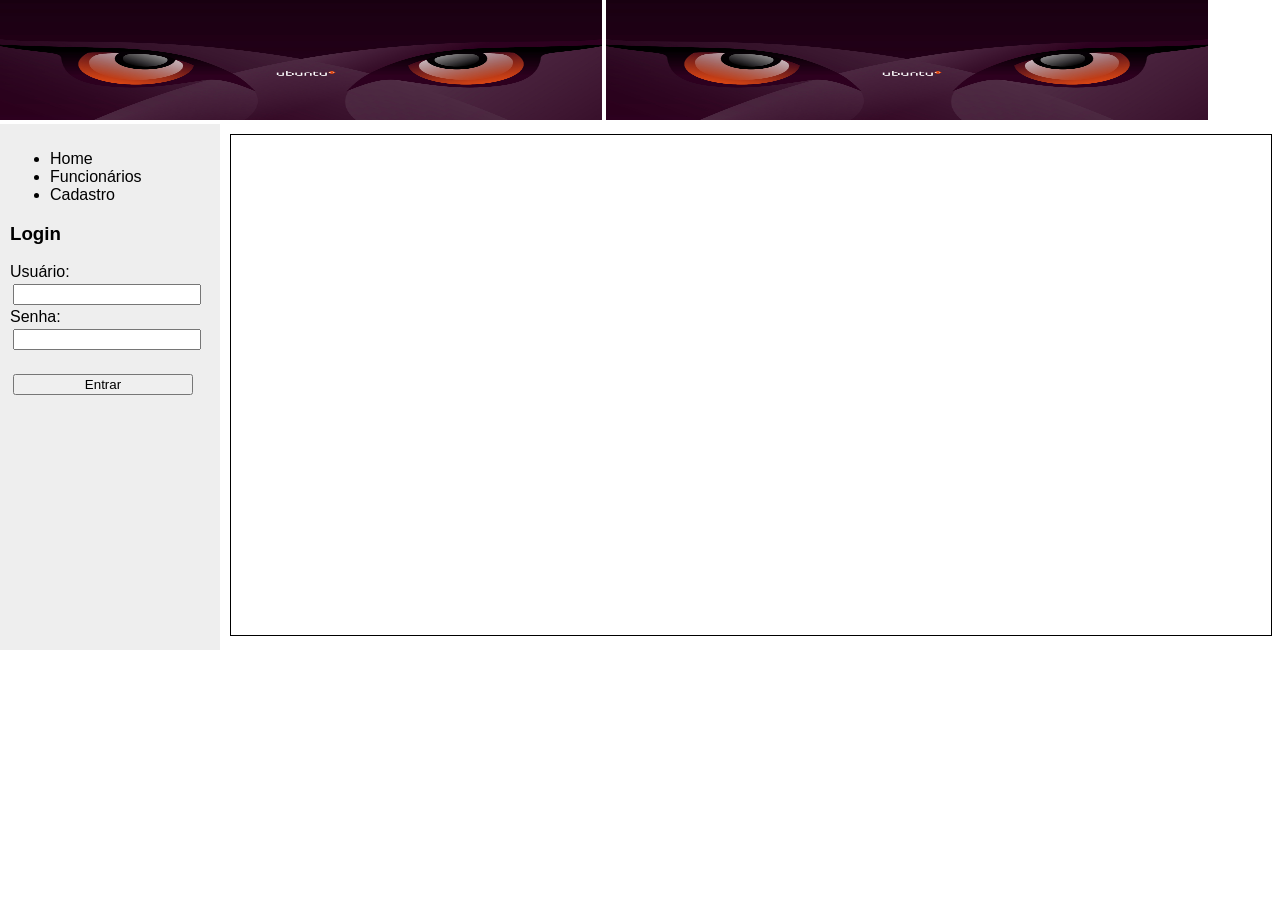
<file: Index.html>
<!DOCTYPE html>
<html lang="pt-BR">
<head>
    <meta charset="UTF-8">
    <title>Projeto XAMPP</title>

    <!-- CSS EXTERNO -->
    <link rel="stylesheet" href="style.css">

    <!-- CSS INTERNO -->
    <style>
        iframe {
            width: 100%;
            height: 500px;
            border: 1px solid black;
        }
    </style>
</head>

<body>
	<script>
		function verifica_login() {
			if (login.usuario.value=="") {
				alert("Preencher o Usuario");
				login.usuario.focus();
				return false;
				}
			if (login.senha.value=="") {
				alert("Preencher o Senha");
				login.senha.focus();
				return false;
			}
			
			return true;
		}
	</script>
<!-- TOPO COM IMAGEM -->
	<header>
		<img src="ubuntu.jpg" width="47%" height="120">
		<img src="ubuntu.jpg" width="47%" height="120">
	</header>

	<div class="container">

		<!-- MENU LATERAL -->
			<aside>

				<ul>
					<li><a href="home.html" target="frame">Home</a></li>
					<li><a href="funcionario.html" target="frame">Funcionários</a></li>
					<li><a href="cadastro.html" target="frame">Cadastro</a></li>
				</ul>

				<!-- LOGIN (lado esquerdo, não no meio) -->
				<h3>Login</h3>
				<form name="login" method="GET" action="funcionario.html" onsubmit="return verifica_login();">

					<label>Usuário:</label><br>
					<input type="text" name="usuario"><br>

					<label>Senha:</label><br>
					<input type="password" name="senha"><br><br>

					<input type="submit" value="Entrar">

				</form>

			</aside>

		<!-- IFRAME -->
			<main>
				<iframe name="frame"></iframe>
			</main>

	</div>

</body>
</html>
</file>
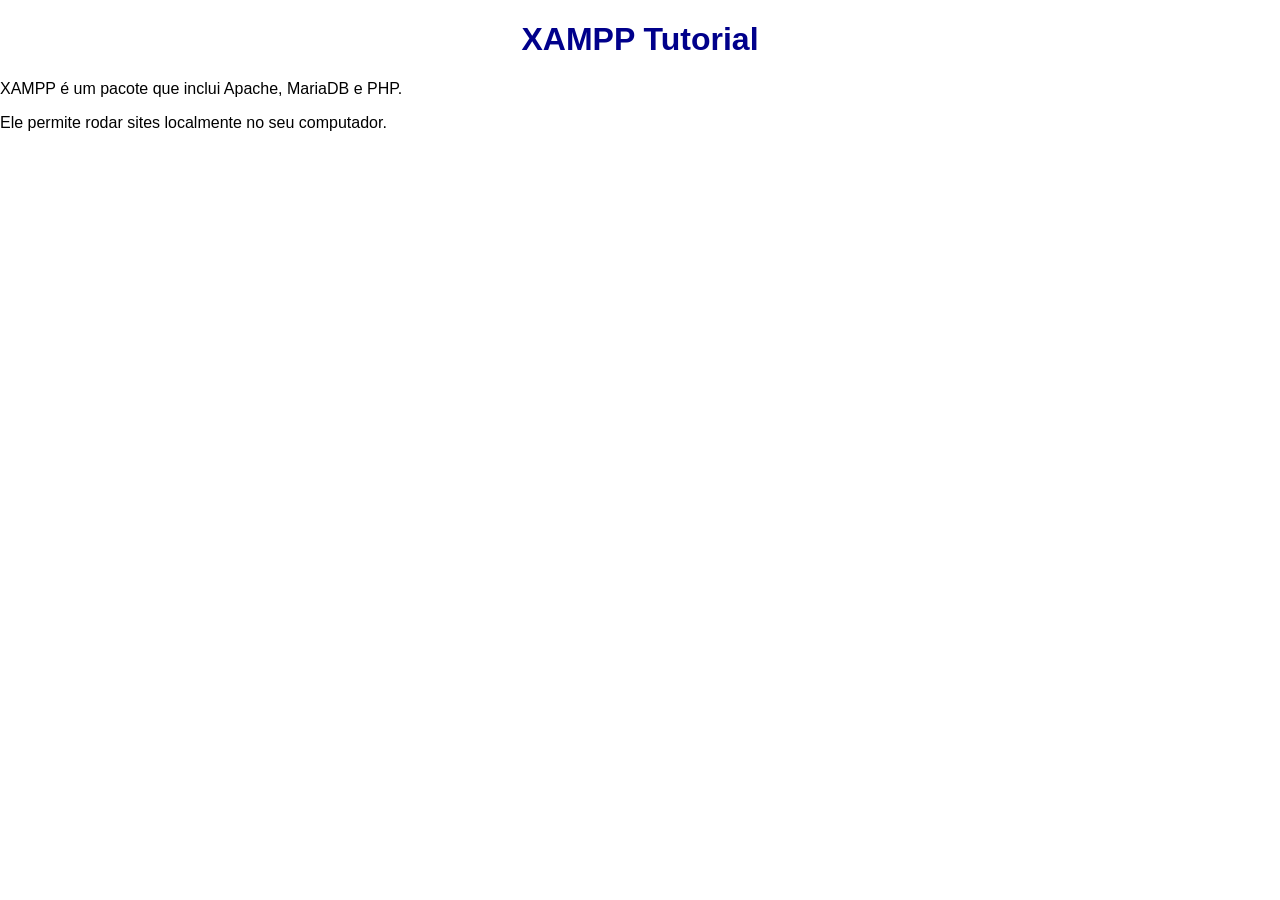
<file: Aula12-3.html>
<!DOCTYPE html>
<html>
<head>
    <meta charset="UTF-8">
    <title>Home</title>

    <link rel="stylesheet" href="style.css">

    <style>
        h1 {
            color: darkblue;
        }
    </style>
</head>

<body>

<h1 style="text-align:center;">XAMPP Tutorial</h1>

<p>XAMPP é um pacote que inclui Apache, MariaDB e PHP.</p>

<p>Ele permite rodar sites localmente no seu computador.</p>

</body>
</html>
</file>
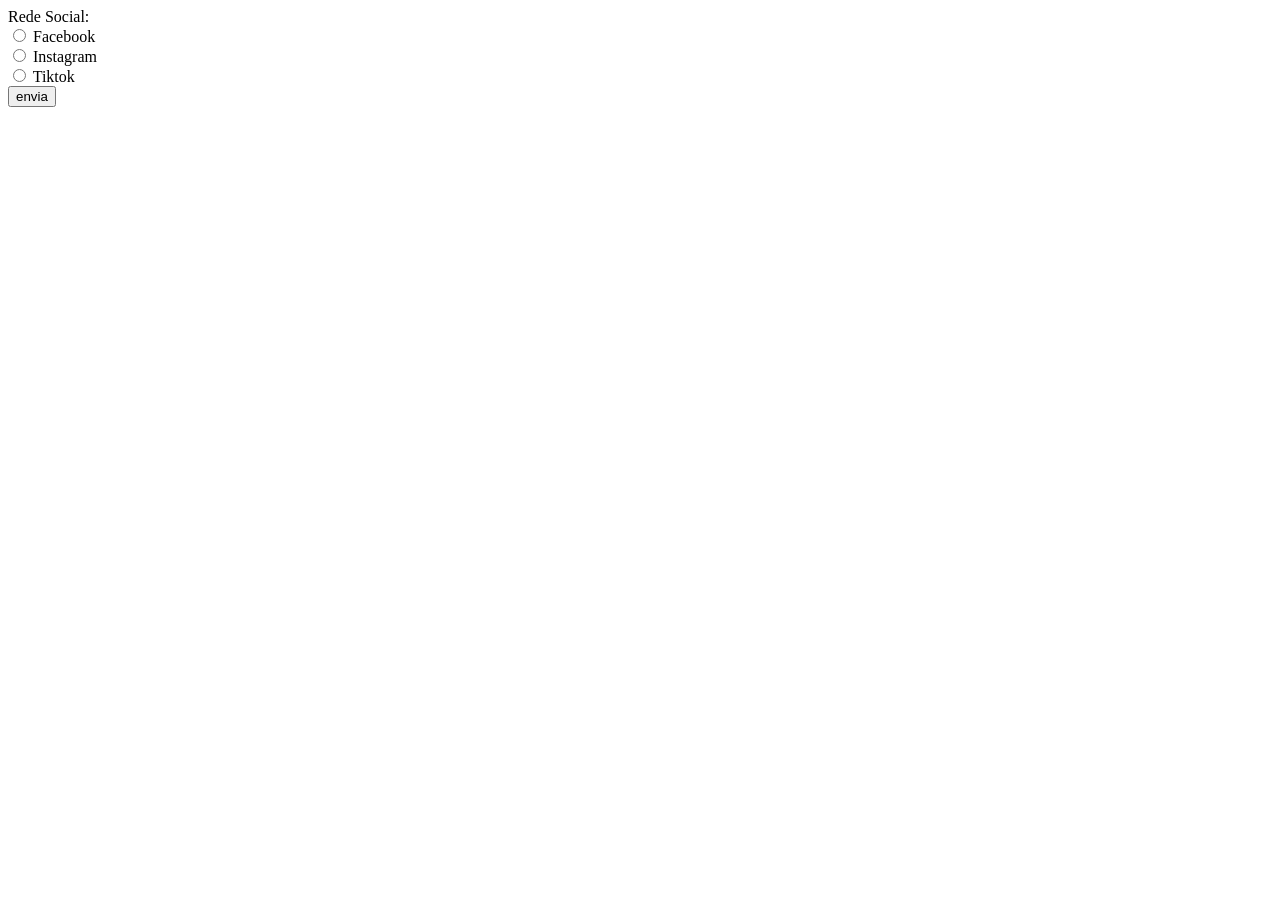
<file: Aula12-31.html>
<html>
<head>
<title>Meu Site</title>
</head>
<body>
	<script type ="text/javascript">
		function verifica_formulario() {
			for(i = 0; i< cadastro.rede.length; i++) { 
							
				if (cadastro.rede[i].checked == true) {
				alert("rede selecionada: "+cadastro.rede.value);
				return true;
				}
			}
			alert("Selecione a rede");
			return false;
			
			}
		</script>
		
		<form name = "cadastro" method = ="GET" action= "aula12-31.html" onsubmit = "return verifica_formulario()">
			Rede Social:<br>
			<input type ="radio" name = "rede" value = "facebook" > Facebook<br>
			<input type ="radio" name = "rede" value = "instagram" > Instagram<br>
			<input type ="radio" name = "rede" value = "tiktok" > Tiktok<br>
			<input type = "submit" value = "envia" >
		</form>
	</body>
	</html>
</file>
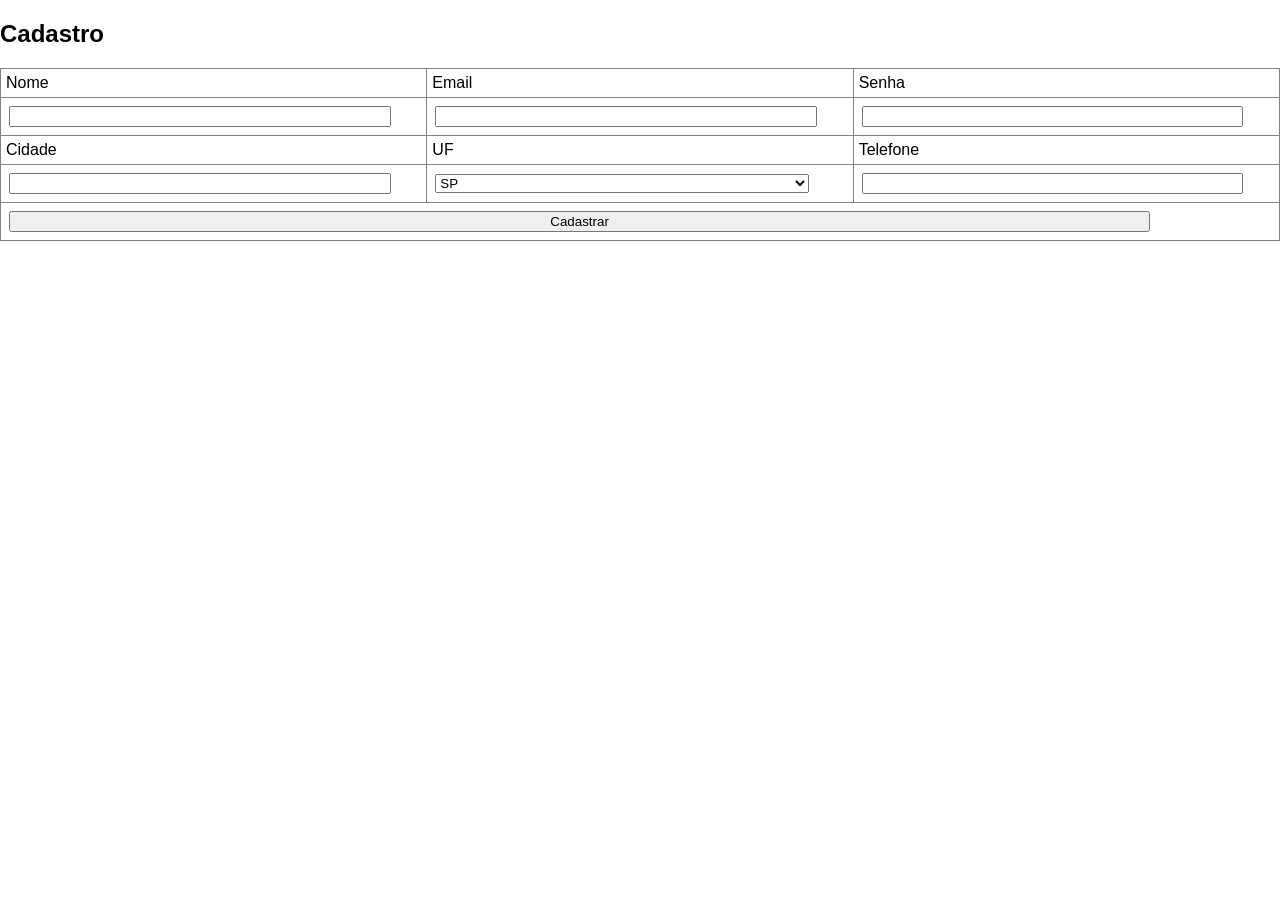
<file: cadastro.html>
<!DOCTYPE html>
<html>
<head>
    <meta charset="UTF-8">
    <title>Cadastro</title>

    <link rel="stylesheet" href="style.css">

    <style>
        table {
            width: 100%;
        }
    </style>
</head>

<body>

<h2>Cadastro</h2>

<form>

<table border="1">

<tr>
    <td>Nome</td>
    <td>Email</td>
    <td>Senha</td>
</tr>

<tr>
    <td><input type="text"></td>
    <td><input type="email"></td>
    <td><input type="password"></td>
</tr>

<tr>
    <td>Cidade</td>
    <td>UF</td>
    <td>Telefone</td>
</tr>

<tr>
    <td><input type="text"></td>

    <td>
        <select>
            <option>SP</option>
            <option>RJ</option>
            <option>MG</option>
            <option>ES</option>
            <option>RS</option>
            <option>SC</option>
            <option>PR</option>
            <option>BA</option>
            <option>PE</option>
            <option>CE</option>
            <option>GO</option>
            <option>DF</option>
            <option>MT</option>
            <option>MS</option>
            <option>AM</option>
            <option>PA</option>
            <option>AC</option>
            <option>RO</option>
            <option>RR</option>
            <option>AP</option>
            <option>TO</option>
            <option>MA</option>
            <option>PI</option>
            <option>RN</option>
            <option>PB</option>
            <option>AL</option>
            <option>SE</option>
        </select>
    </td>

    <td><input type="text"></td>
</tr>

<tr>
    <td colspan="3">
        <input type="submit" value="Cadastrar">
    </td>
</tr>

</table>

</form>

</body>
</html>
</file>
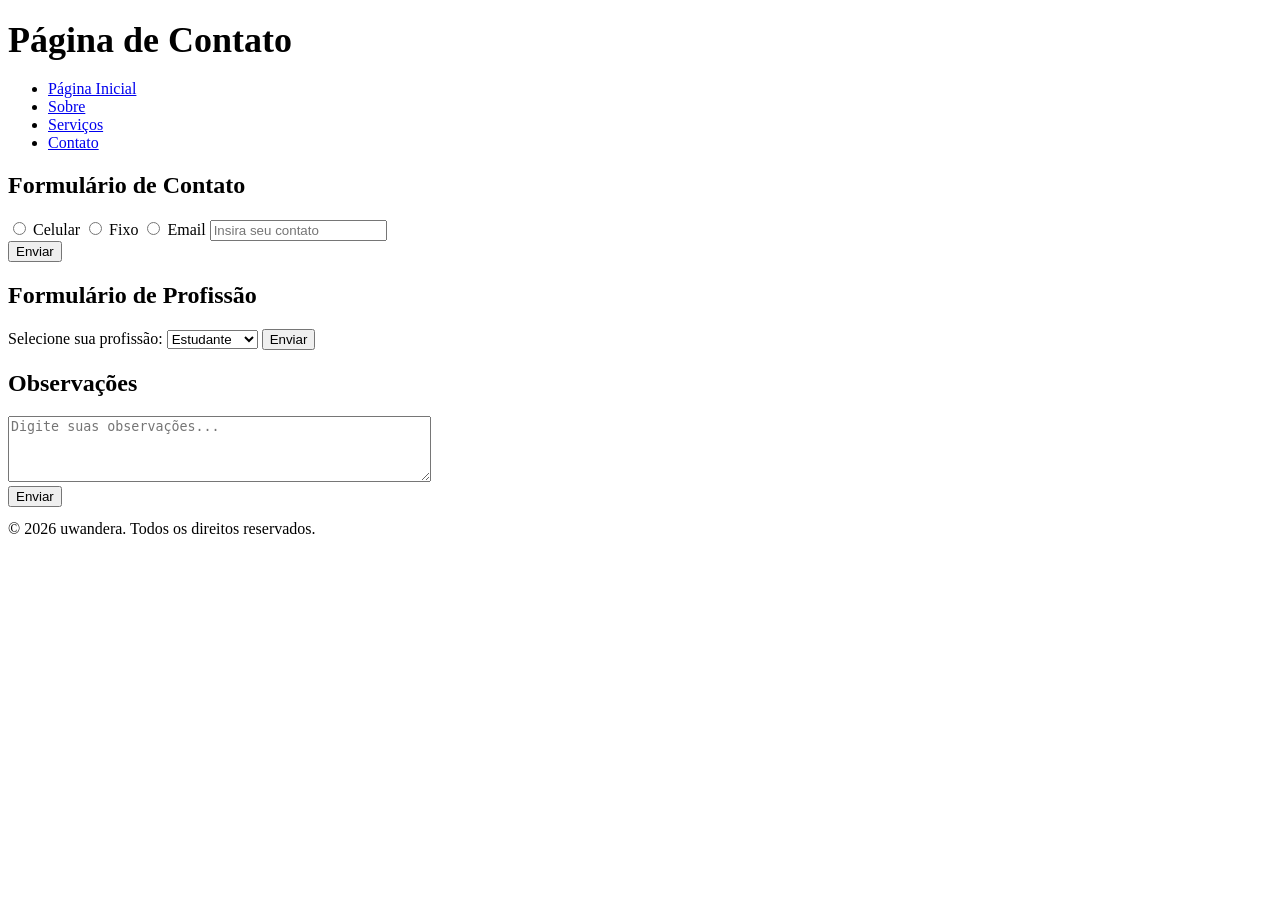
<file: contact.html>
<!DOCTYPE html>
<html lang="pt-BR">
<head>
    <meta charset="UTF-8">
    <meta name="viewport" content="width=device-width, initial-scale=1.0">
    <link rel="stylesheet" href="kerokoko-refactored.css">
    <title>Contato</title>
</head>
<body>
    <header>
        <h1>Página de Contato</h1>
        <nav>
            <ul>
                <li><a href="index.html">Página Inicial</a></li>
                <li><a href="sobre.html">Sobre</a></li>
                <li><a href="servicos.html">Serviços</a></li>
                <li><a href="contato.html">Contato</a></li>
            </ul>
        </nav>
    </header>
    <main>
        <h2>Formulário de Contato</h2>
        <form action="/submit-contact" method="GET">
            <label>
                <input type="radio" name="contact-method" value="celular"> Celular
            </label>
            <label>
                <input type="radio" name="contact-method" value="fixo"> Fixo
            </label>
            <label>
                <input type="radio" name="contact-method" value="email"> Email
            </label>
            <input type="text" name="contact-info" placeholder="Insira seu contato"><br>
            <input type="submit" value="Enviar">
        </form>
        <h2>Formulário de Profissão</h2>
        <form action="/submit-profession" method="GET">
            <label for="profession">Selecione sua profissão:</label>
            <select name="profession" id="profession">
                <option value="estudante">Estudante</option>
                <option value="analista">Analista</option>
                <option value="empresario">Empresário</option>
            </select>
            <input type="submit" value="Enviar">
        </form>
        <h2>Observações</h2>
        <form action="/submit-observations" method="GET">
            <textarea name="observations" rows="4" cols="50" placeholder="Digite suas observações..."></textarea><br>
            <input type="submit" value="Enviar">
        </form>
    </main>
    <footer>
        <p>&copy; 2026 uwandera. Todos os direitos reservados.</p>
    </footer>
</body>
</html>
</file>
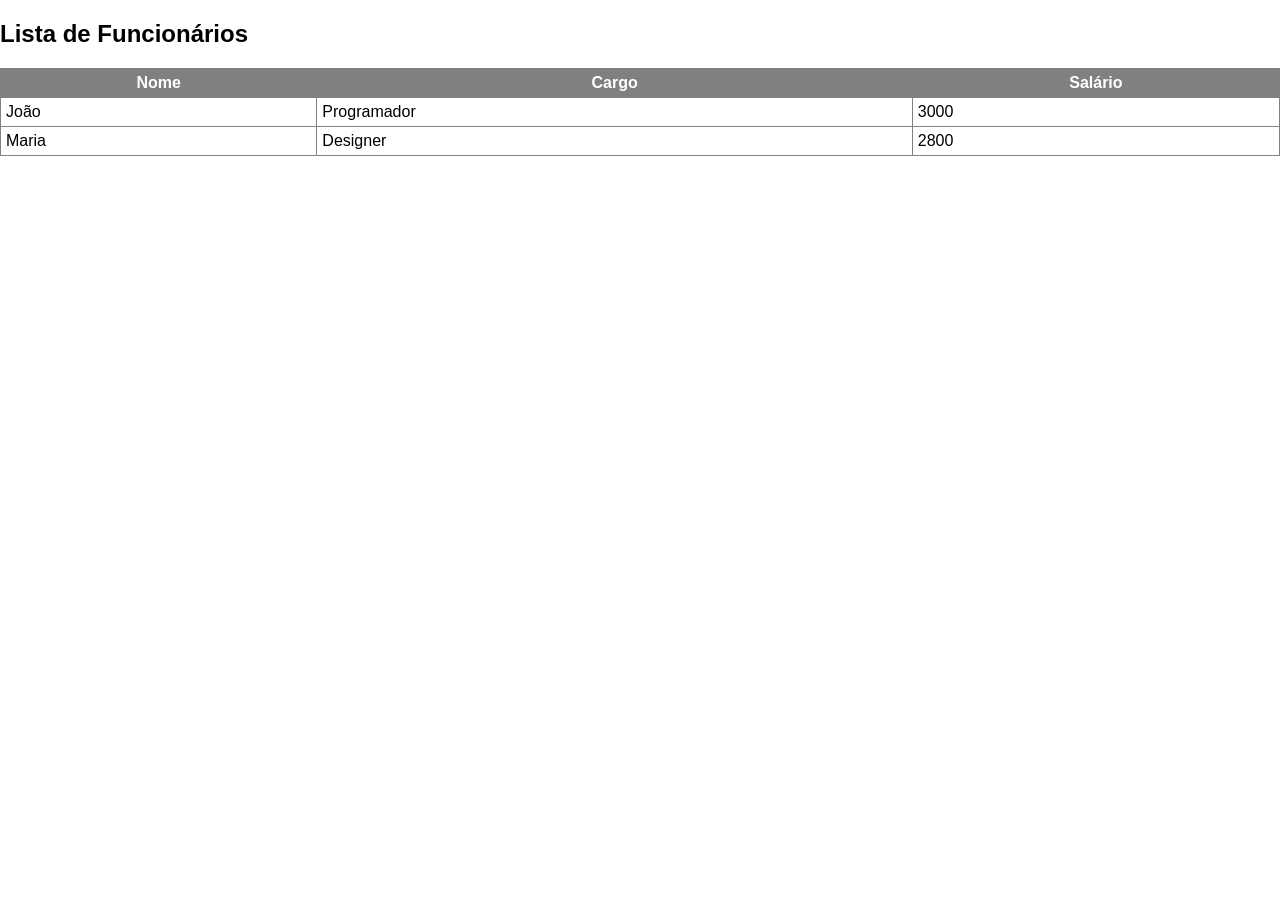
<file: funcionario.html>
<!DOCTYPE html>
<html>
<head>
    <meta charset="UTF-8">
    <title>Funcionários</title>

    <link rel="stylesheet" href="style.css">

    <style>
        table {
            width: 100%;
        }
    </style>
</head>

<body>

<h2>Lista de Funcionários</h2>

<table border="1">

<tr class="topo">
    <th>Nome</th>
    <th>Cargo</th>
    <th>Salário</th>
</tr>

<tr>
    <td>João</td>
    <td>Programador</td>
    <td>3000</td>
</tr>

<tr>
    <td>Maria</td>
    <td>Designer</td>
    <td>2800</td>
</tr>

</table>

</body>
</html>
</file>
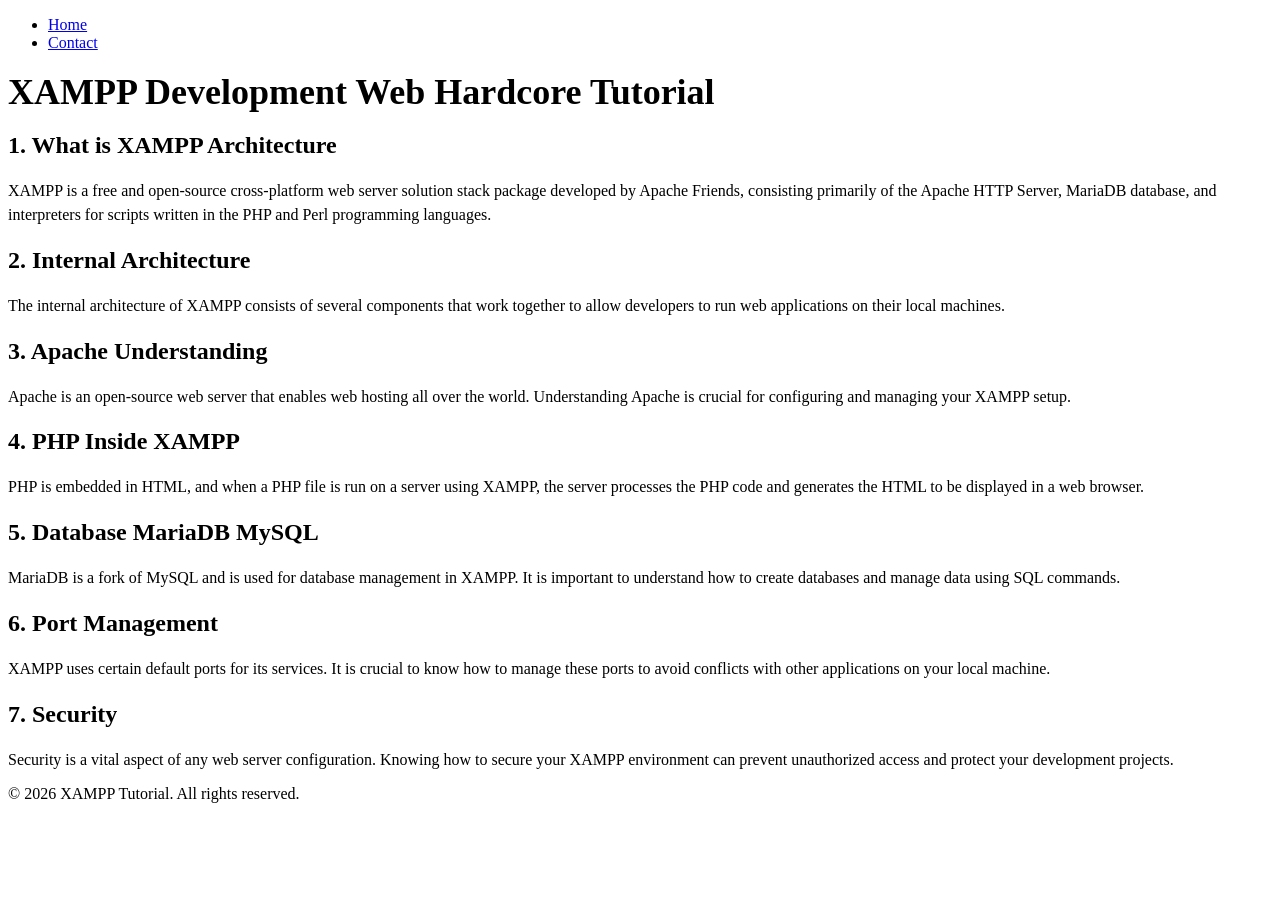
<file: home.html>
<!DOCTYPE html>
<html lang="en">
<head>
    <meta charset="UTF-8">
    <meta name="viewport" content="width=device-width, initial-scale=1.0">
    <link rel="stylesheet" href="kerokoko-refactored.css">
    <title>XAMPP Development Tutorial</title>
</head>
<body>
    <header>
        <nav>
            <ul>
                <li><a href="index.html">Home</a></li>
                <li><a href="contact.html">Contact</a></li>
            </ul>
        </nav>
    </header>

    <main>
        <h1>XAMPP Development Web Hardcore Tutorial</h1>

        <section id="what-is-xampp">
            <h2>1. What is XAMPP Architecture</h2>
            <p>XAMPP is a free and open-source cross-platform web server solution stack package developed by Apache Friends, consisting primarily of the Apache HTTP Server, MariaDB database, and interpreters for scripts written in the PHP and Perl programming languages.</p>
        </section>

        <section id="internal-architecture">
            <h2>2. Internal Architecture</h2>
            <p>The internal architecture of XAMPP consists of several components that work together to allow developers to run web applications on their local machines.</p>
        </section>

        <section id="apache-understanding">
            <h2>3. Apache Understanding</h2>
            <p>Apache is an open-source web server that enables web hosting all over the world. Understanding Apache is crucial for configuring and managing your XAMPP setup.</p>
        </section>

        <section id="php-inside-xampp">
            <h2>4. PHP Inside XAMPP</h2>
            <p>PHP is embedded in HTML, and when a PHP file is run on a server using XAMPP, the server processes the PHP code and generates the HTML to be displayed in a web browser.</p>
        </section>

        <section id="database-mariadb-mysql">
            <h2>5. Database MariaDB MySQL</h2>
            <p>MariaDB is a fork of MySQL and is used for database management in XAMPP. It is important to understand how to create databases and manage data using SQL commands.</p>
        </section>

        <section id="port-management">
            <h2>6. Port Management</h2>
            <p>XAMPP uses certain default ports for its services. It is crucial to know how to manage these ports to avoid conflicts with other applications on your local machine.</p>
        </section>

        <section id="security">
            <h2>7. Security</h2>
            <p>Security is a vital aspect of any web server configuration. Knowing how to secure your XAMPP environment can prevent unauthorized access and protect your development projects.</p>
        </section>
    </main>

    <footer>
        <p>&copy; 2026 XAMPP Tutorial. All rights reserved.</p>
    </footer>
</body>
</html>
</file>
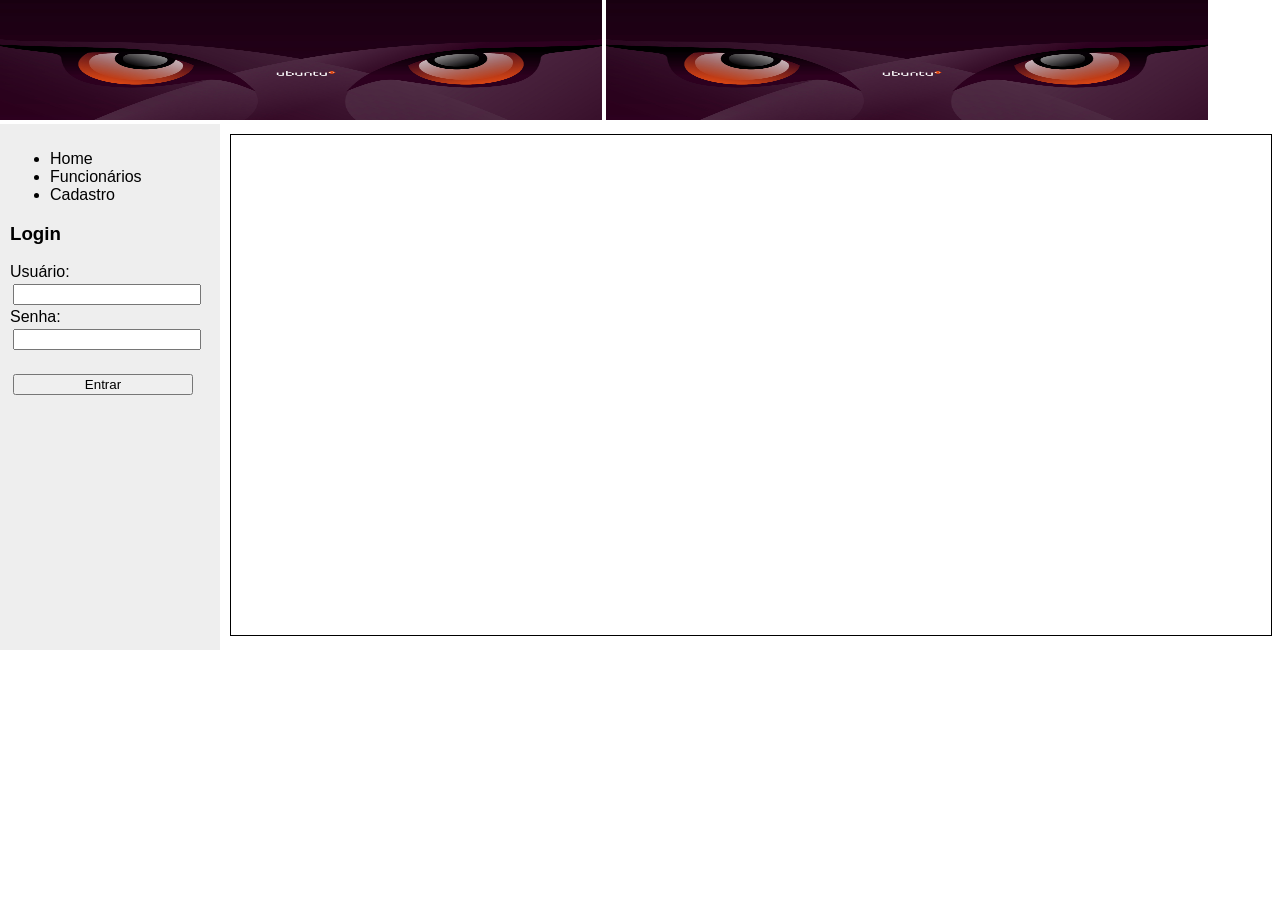
<file: Indexphp.html>
<!DOCTYPE html>
<html lang="pt-BR">
<head>
    <meta charset="UTF-8">
    <title>Projeto XAMPP</title>

    <!-- CSS EXTERNO -->
    <link rel="stylesheet" href="style.css">

    <!-- CSS INTERNO -->
    <style>
        iframe {
            width: 100%;
            height: 500px;
            border: 1px solid black;
        }
    </style>
</head>

<body>
	<script>
		function verifica_login() {
			if (login.usuario.value=="") {
				alert("Preencher o Usuario");
				login.usuario.focus();
				return false;
				}
			if (login.senha.value=="") {
				alert("Preencher o Senha");
				login.senha.focus();
				return false;
			}
			
			return true;
		}
	</script>
<!-- TOPO COM IMAGEM -->
	<header>
		<img src="ubuntu.jpg" width="47%" height="120">
		<img src="ubuntu.jpg" width="47%" height="120">
	</header>

	<div class="container">

		<!-- MENU LATERAL -->
			<aside>

				<ul>
					<li><a href="home.html" target="frame">Home</a></li>
					<li><a href="funcionariosphp.html" target="frame">Funcionários</a></li>
					<li><a href="cadastrophp.html" target="frame">Cadastro</a></li>
				</ul>

				<!-- LOGIN (lado esquerdo, não no meio) -->
				<h3>Login</h3>
				<form name="login" method="GET" action="funcionarios.php" onsubmit="return verifica_login();">

					<label>Usuário:</label><br>
					<input type="text" name="usuario"><br>

					<label>Senha:</label><br>
					<input type="password" name="senha"><br><br>

					<input type="submit" value="Entrar">

				</form>

			</aside>

		<!-- IFRAME -->
			<main>
				<iframe name="frame"></iframe>
			</main>

	</div>

</body>
</html>
</file>
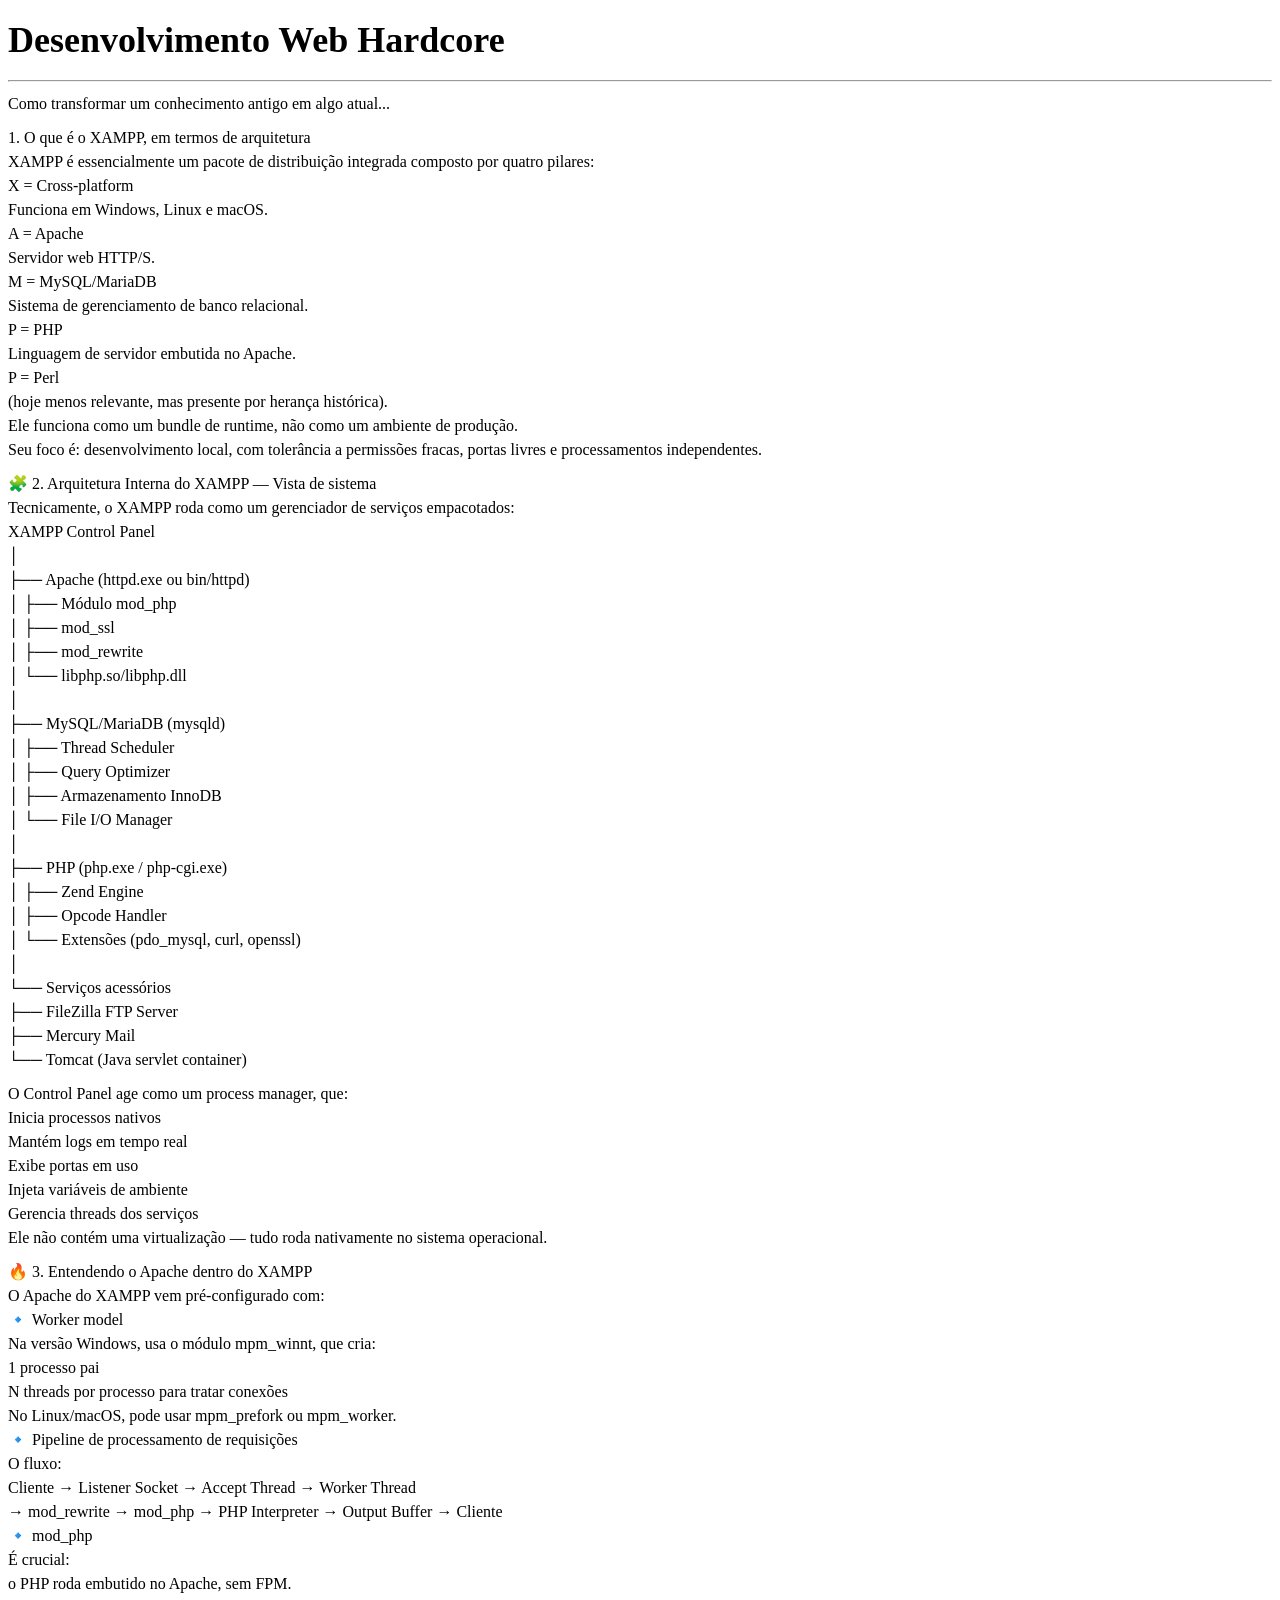
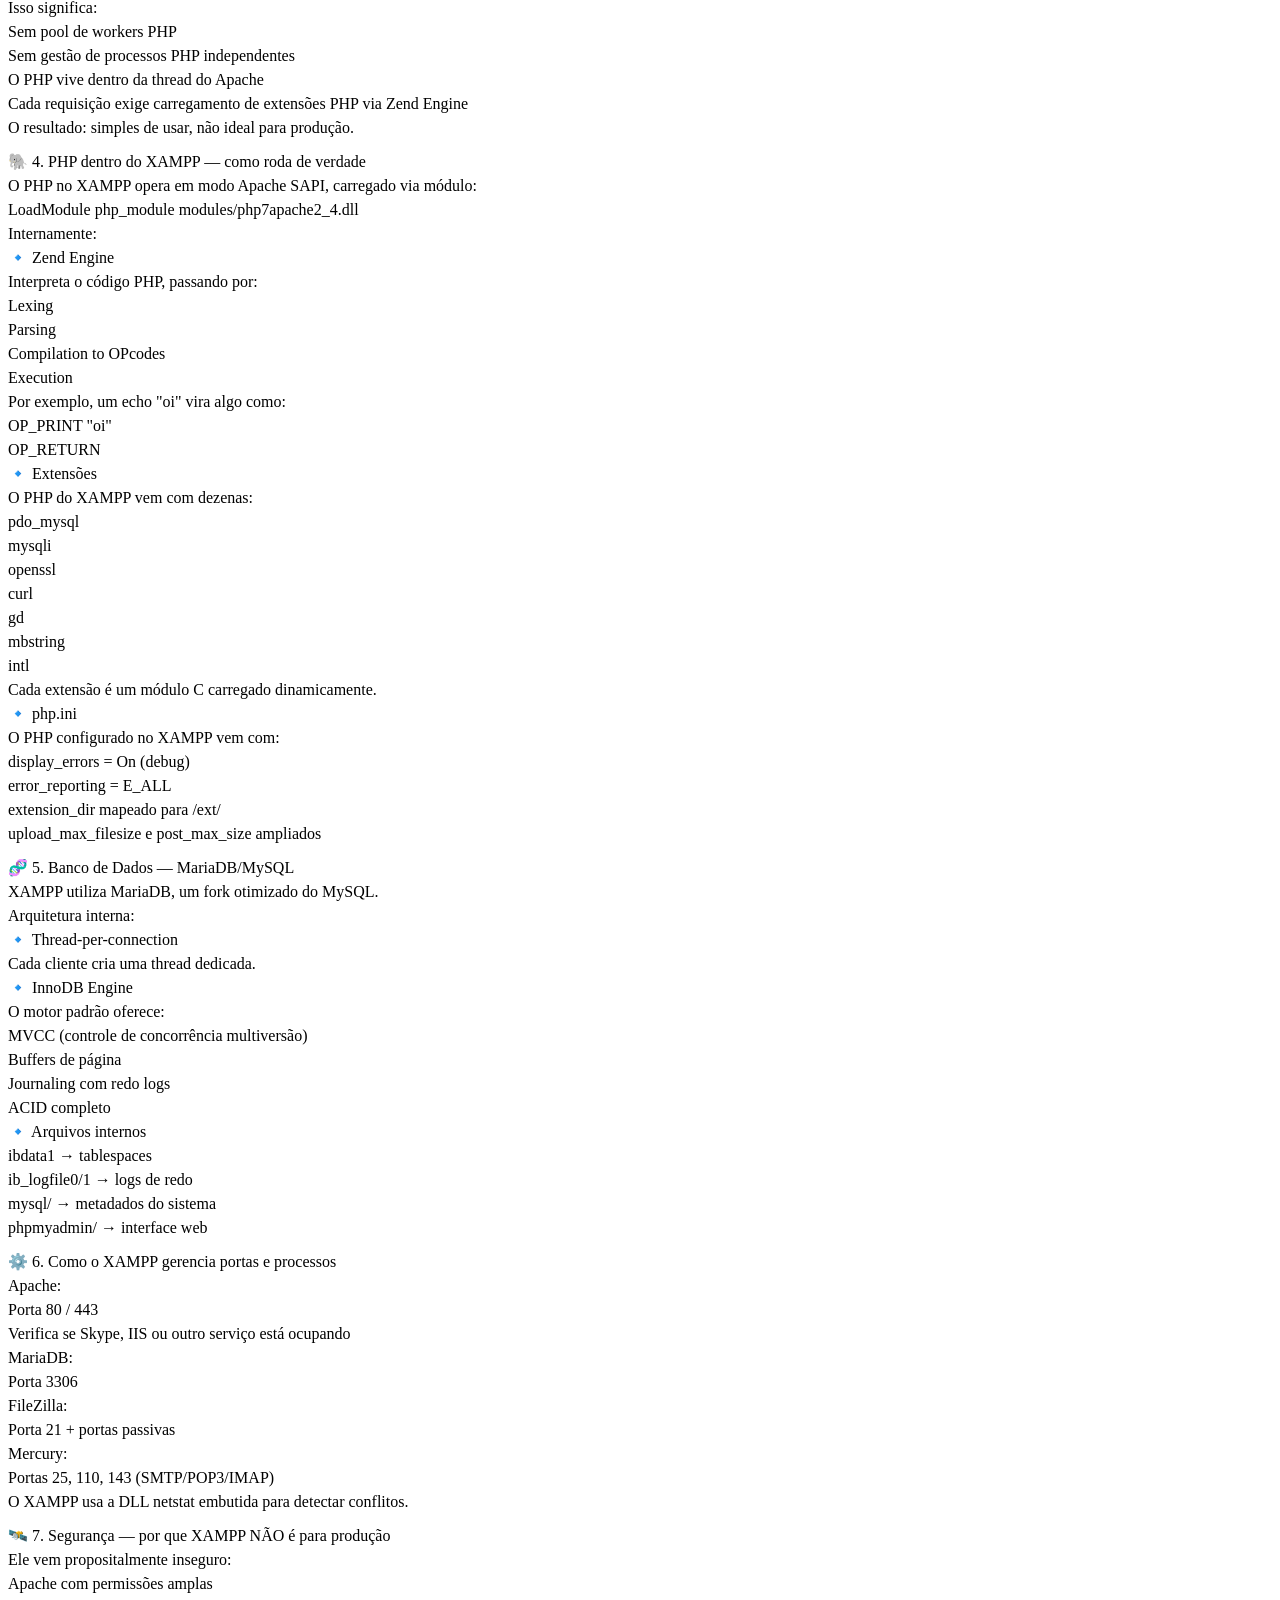
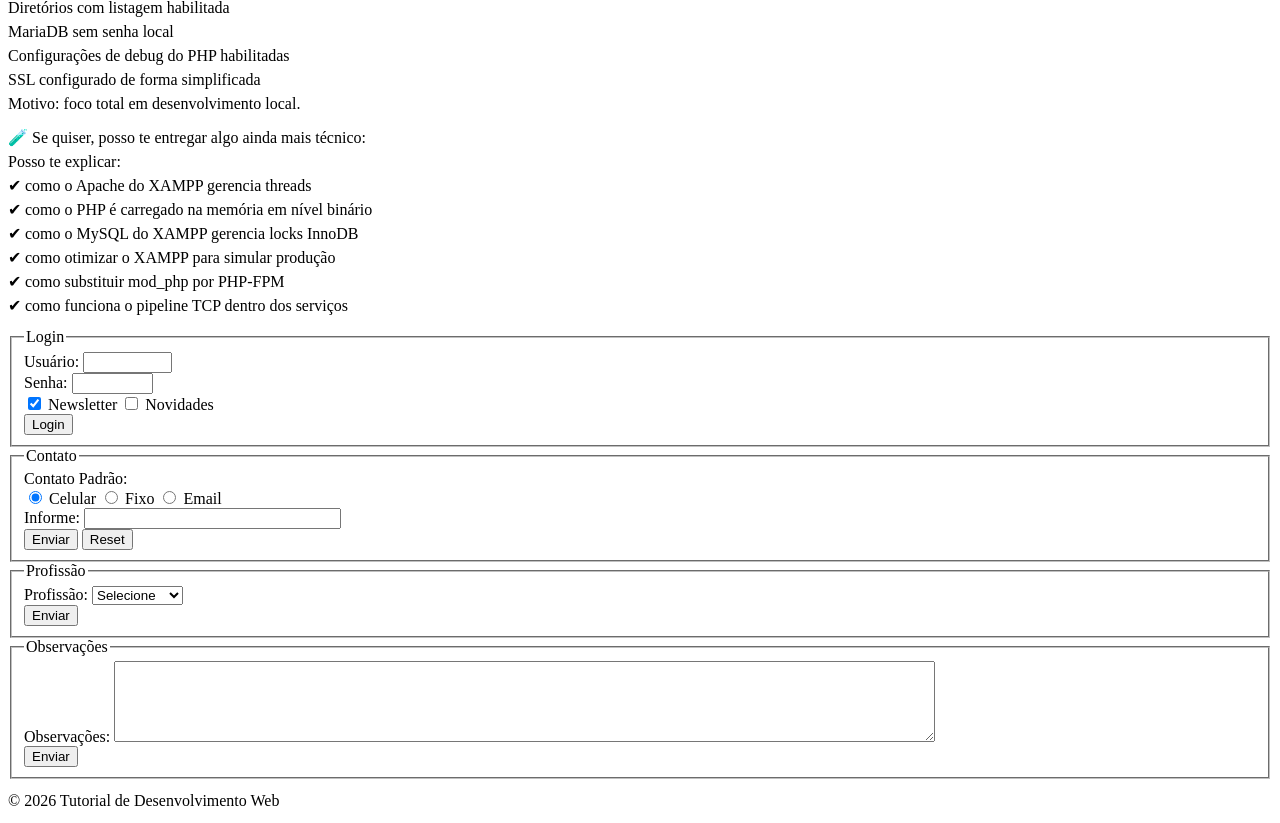
<file: kerokoko-refactored.html>
<!DOCTYPE html>
<html lang="pt-BR">
<head>
    <meta charset="UTF-8">
    <meta name="viewport" content="width=device-width, initial-scale=1.0">
    <meta name="description" content="Tutorial sobre desenvolvimento web e XAMPP">
    <meta name="keywords" content="tutorial,development,webdevelopment,XAMPP,Apache,PHP">
    <meta name="author" content="BLKKVNT">
    <meta name="robots" content="noindex,nofollow">
    <title>Tutorial de Desenvolvimento Web</title>
    <link rel="stylesheet" href="kerokoko-refactored.css">
</head>
<body>
    <header>
        <h1>Desenvolvimento Web Hardcore</h1>
        <hr>
    </header>

    <main>
        <section id="xampp-content" class="content-section">
            <article>
                <p>Como transformar um conhecimento antigo em algo atual...</p>
                <p>1. O que é o XAMPP, em termos de arquitetura<br>
                XAMPP é essencialmente um pacote de distribuição integrada composto por quatro pilares:<br>
                X = Cross‑platform<br>
                Funciona em Windows, Linux e macOS.<br>
                A = Apache<br>
                Servidor web HTTP/S.<br>
                M = MySQL/MariaDB<br>
                Sistema de gerenciamento de banco relacional.<br>
                P = PHP<br>
                Linguagem de servidor embutida no Apache.<br>
                P = Perl<br>
                (hoje menos relevante, mas presente por herança histórica).<br>
                Ele funciona como um bundle de runtime, não como um ambiente de produção.<br>
                Seu foco é: desenvolvimento local, com tolerância a permissões fracas, portas livres e processamentos independentes.<br></p>

                <p>🧩 2. Arquitetura Interna do XAMPP — Vista de sistema<br>
                Tecnicamente, o XAMPP roda como um gerenciador de serviços empacotados:<br>
                XAMPP Control Panel<br>
                │<br>
                ├── Apache (httpd.exe ou bin/httpd)<br>
                │   ├── Módulo mod_php<br>
                │   ├── mod_ssl<br>
                │   ├── mod_rewrite<br>
                │   └── libphp.so/libphp.dll<br>
                │<br>
                ├── MySQL/MariaDB (mysqld)<br>
                │   ├── Thread Scheduler<br>
                │   ├── Query Optimizer<br>
                │   ├── Armazenamento InnoDB<br>
                │   └── File I/O Manager<br>
                │<br>
                ├── PHP (php.exe / php-cgi.exe)<br>
                │   ├── Zend Engine<br>
                │   ├── Opcode Handler<br>
                │   └── Extensões (pdo_mysql, curl, openssl)<br>
                │<br>
                └── Serviços acessórios<br>
                    ├── FileZilla FTP Server<br>
                    ├── Mercury Mail<br>
                    └── Tomcat (Java servlet container)<br></p>

                <p>O Control Panel age como um process manager, que:<br>
                Inicia processos nativos<br>
                Mantém logs em tempo real<br>
                Exibe portas em uso<br>
                Injeta variáveis de ambiente<br>
                Gerencia threads dos serviços<br>
                Ele não contém uma virtualização — tudo roda nativamente no sistema operacional.<br></p>

                <p>🔥 3. Entendendo o Apache dentro do XAMPP<br>
                O Apache do XAMPP vem pré-configurado com:<br>
                🔹 Worker model<br>
                Na versão Windows, usa o módulo mpm_winnt, que cria:<br>
                1 processo pai<br>
                N threads por processo para tratar conexões<br>
                No Linux/macOS, pode usar mpm_prefork ou mpm_worker.<br>
                🔹 Pipeline de processamento de requisições<br>
                O fluxo:<br>
                Cliente → Listener Socket → Accept Thread → Worker Thread<br>
                → mod_rewrite → mod_php → PHP Interpreter → Output Buffer → Cliente<br>
                🔹 mod_php<br>
                É crucial:<br>
                o PHP roda embutido no Apache, sem FPM.<br>
                Isso significa:<br>
                Sem pool de workers PHP<br>
                Sem gestão de processos PHP independentes<br>
                O PHP vive dentro da thread do Apache<br>
                Cada requisição exige carregamento de extensões PHP via Zend Engine<br>
                O resultado: simples de usar, não ideal para produção.<br></p>

                <p>🐘 4. PHP dentro do XAMPP — como roda de verdade<br>
                O PHP no XAMPP opera em modo Apache SAPI, carregado via módulo:<br>
                LoadModule php_module modules/php7apache2_4.dll<br>
                Internamente:<br>
                🔹 Zend Engine<br>
                Interpreta o código PHP, passando por:<br>
                Lexing<br>
                Parsing<br>
                Compilation to OPcodes<br>
                Execution<br>
                Por exemplo, um echo "oi" vira algo como:<br>
                OP_PRINT "oi"<br>
                OP_RETURN<br>
                🔹 Extensões<br>
                O PHP do XAMPP vem com dezenas:<br>
                pdo_mysql<br>
                mysqli<br>
                openssl<br>
                curl<br>
                gd<br>
                mbstring<br>
                intl<br>
                Cada extensão é um módulo C carregado dinamicamente.<br>
                🔹 php.ini<br>
                O PHP configurado no XAMPP vem com:<br>
                display_errors = On (debug)<br>
                error_reporting = E_ALL<br>
                extension_dir mapeado para /ext/<br>
                upload_max_filesize e post_max_size ampliados<br></p>

                <p>🧬 5. Banco de Dados — MariaDB/MySQL<br>
                XAMPP utiliza MariaDB, um fork otimizado do MySQL.<br>
                Arquitetura interna:<br>
                🔹 Thread-per-connection<br>
                Cada cliente cria uma thread dedicada.<br>
                🔹 InnoDB Engine<br>
                O motor padrão oferece:<br>
                MVCC (controle de concorrência multiversão)<br>
                Buffers de página<br>
                Journaling com redo logs<br>
                ACID completo<br>
                🔹 Arquivos internos<br>
                ibdata1 → tablespaces<br>
                ib_logfile0/1 → logs de redo<br>
                mysql/ → metadados do sistema<br>
                phpmyadmin/ → interface web<br></p>

                <p>⚙️ 6. Como o XAMPP gerencia portas e processos<br>
                Apache:<br>
                Porta 80 / 443<br>
                Verifica se Skype, IIS ou outro serviço está ocupando<br>
                MariaDB:<br>
                Porta 3306<br>
                FileZilla:<br>
                Porta 21 + portas passivas<br>
                Mercury:<br>
                Portas 25, 110, 143 (SMTP/POP3/IMAP)<br>
                O XAMPP usa a DLL netstat embutida para detectar conflitos.<br></p>

                <p>🛰️ 7. Segurança — por que XAMPP NÃO é para produção<br>
                Ele vem propositalmente inseguro:<br>
                Apache com permissões amplas<br>
                Diretórios com listagem habilitada<br>
                MariaDB sem senha local<br>
                Configurações de debug do PHP habilitadas<br>
                SSL configurado de forma simplificada<br>
                Motivo: foco total em desenvolvimento local.<br></p>

                <p>🧪 Se quiser, posso te entregar algo ainda mais técnico:<br>
                Posso te explicar:<br>
                ✔ como o Apache do XAMPP gerencia threads<br>
                ✔ como o PHP é carregado na memória em nível binário<br>
                ✔ como o MySQL do XAMPP gerencia locks InnoDB<br>
                ✔ como otimizar o XAMPP para simular produção<br>
                ✔ como substituir mod_php por PHP-FPM<br>
                ✔ como funciona o pipeline TCP dentro dos serviços<br></p>
            </article>
        </section>

        <section id="forms-section" class="forms-container">
            <!-- Login Form -->
            <form id="login-form" name="login" method="GET" class="form-block">
                <fieldset>
                    <legend>Login</legend>
                    <div class="form-group">
                        <label for="usuario">Usuário:</label>
                        <input type="text" id="usuario" name="usuario" size="9" maxlength="10">
                    </div>
                    <div class="form-group">
                        <label for="senha">Senha:</label>
                        <input type="password" id="senha" name="senha" size="8" maxlength="8">
                    </div>
                    <div class="form-group checkbox-group">
                        <label><input type="checkbox" name="newsletter" value="sim" checked> Newsletter</label>
                        <label><input type="checkbox" name="nnovidades" value="sim"> Novidades</label>
                    </div>
                    <button type="submit" class="btn-submit">Login</button>
                </fieldset>
            </form>

            <!-- Contact Form -->
            <form id="contact-form" name="contact" method="GET" class="form-block">
                <fieldset>
                    <legend>Contato</legend>
                    <div class="form-group" id="contatos">
                        <label>Contato Padrão:</label>
                        <div class="radio-group">
                            <label><input type="radio" name="contato" value="celular" checked> Celular</label>
                            <label><input type="radio" name="contato" value="fixo"> Fixo</label>
                            <label><input type="radio" name="contato" value="email"> Email</label>
                        </div>
                    </div>
                    <div class="form-group">
                        <label for="contatopadrão">Informe:</label>
                        <input type="text" id="contatopadrão" name="contatopadrão" size="30" maxlength="30">
                    </div>
                    <div class="form-actions">
                        <button type="submit" class="btn-submit">Enviar</button>
                        <button type="reset" class="btn-reset">Reset</button>
                    </div>
                </fieldset>
            </form>

            <!-- Profession Form -->
            <form id="profession-form" name="profession" method="GET" class="form-block">
                <fieldset>
                    <legend>Profissão</legend>
                    <div class="form-group" id="profissao">
                        <label for="profissao-select">Profissão:</label>
                        <select id="profissao-select" name="profissao">
                            <option value="">Selecione</option>
                            <option value="estudante">Estudante</option>
                            <option value="analista">Analista</option>
                            <option value="empresario">Empresário</option>
                        </select>
                    </div>
                    <button type="submit" class="btn-submit">Enviar</button>
                </fieldset>
            </form>

            <!-- Comments Form -->
            <form id="comments-form" name="comments" method="GET" class="form-block">
                <fieldset>
                    <legend>Observações</legend>
                    <div class="form-group" id="area">
                        <label for="obs">Observações:</label>
                        <textarea id="obs" name="obs" rows="5" cols="100"></textarea>
                    </div>
                    <button type="submit" class="btn-submit">Enviar</button>
                </fieldset>
            </form>
        </section>
    </main>

    <footer>
        <p>&copy; 2026 Tutorial de Desenvolvimento Web</p>
    </footer>
</body>
</html>
</file>
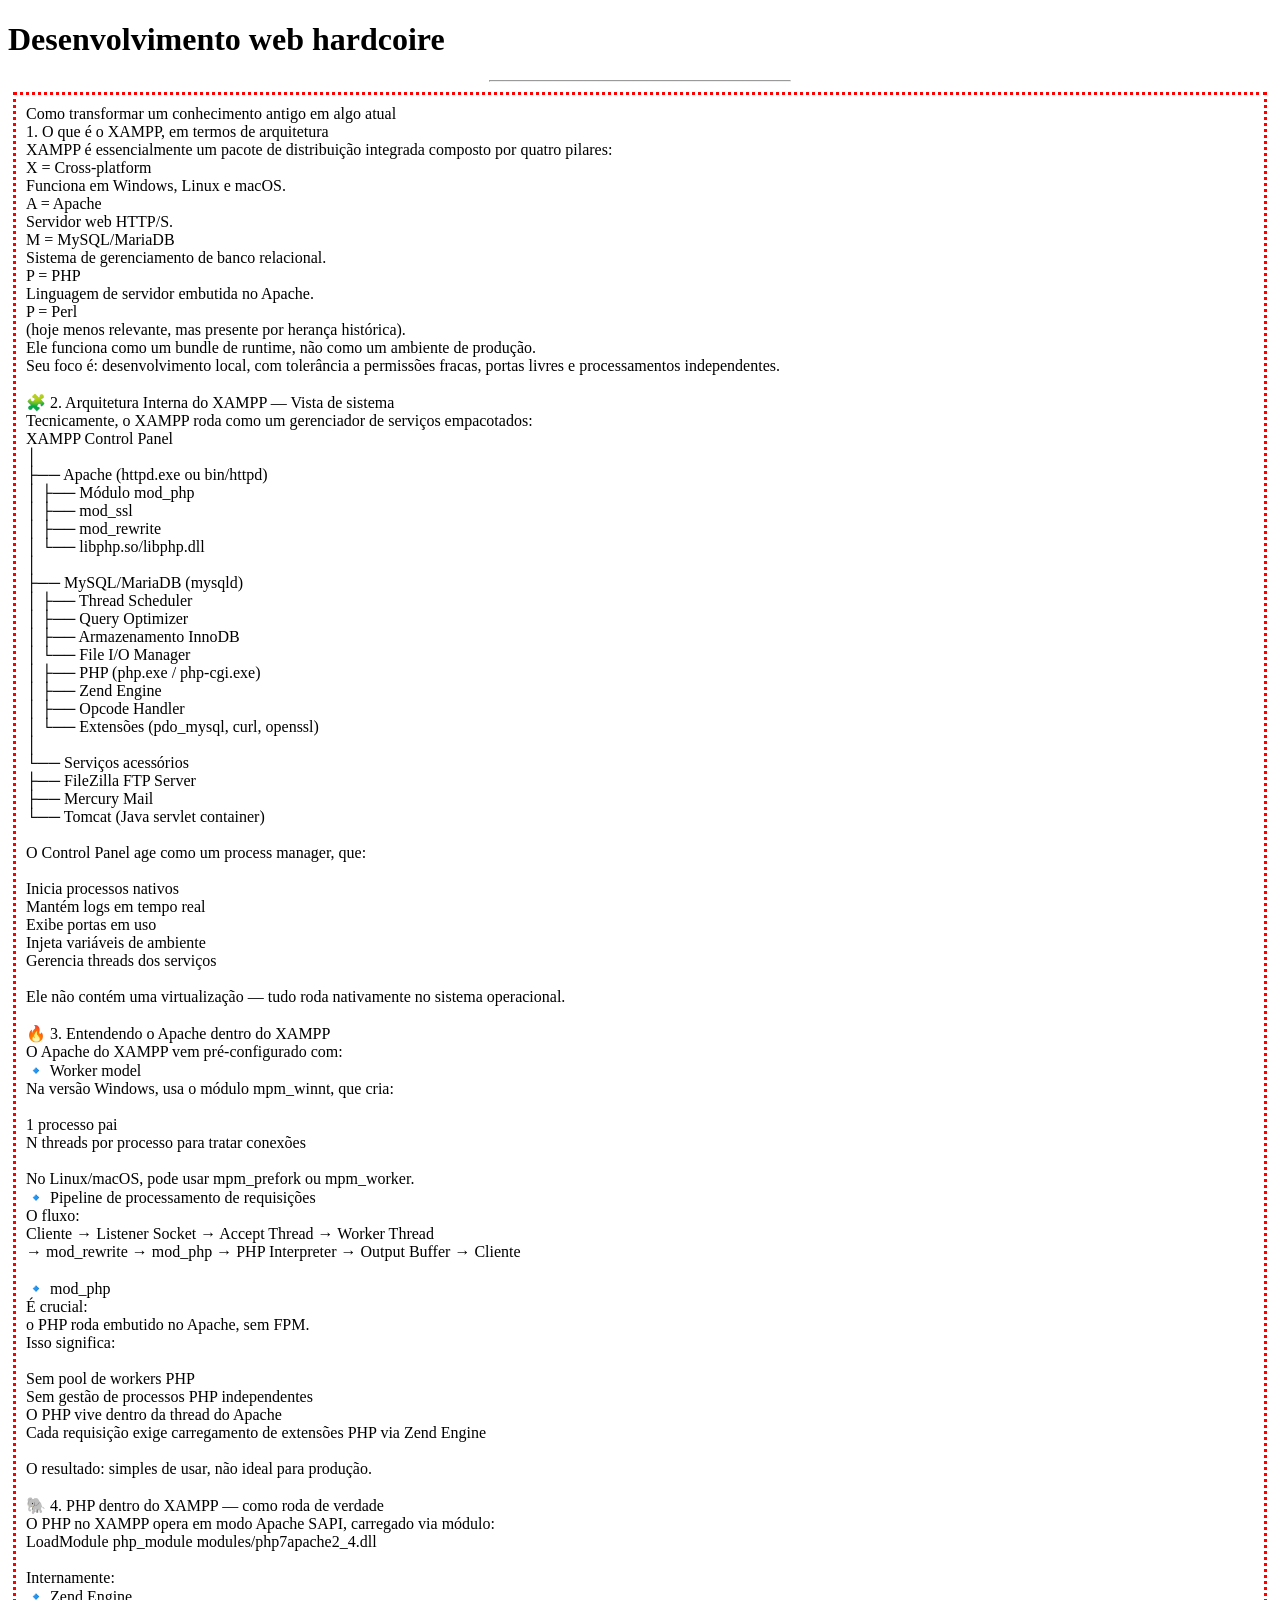
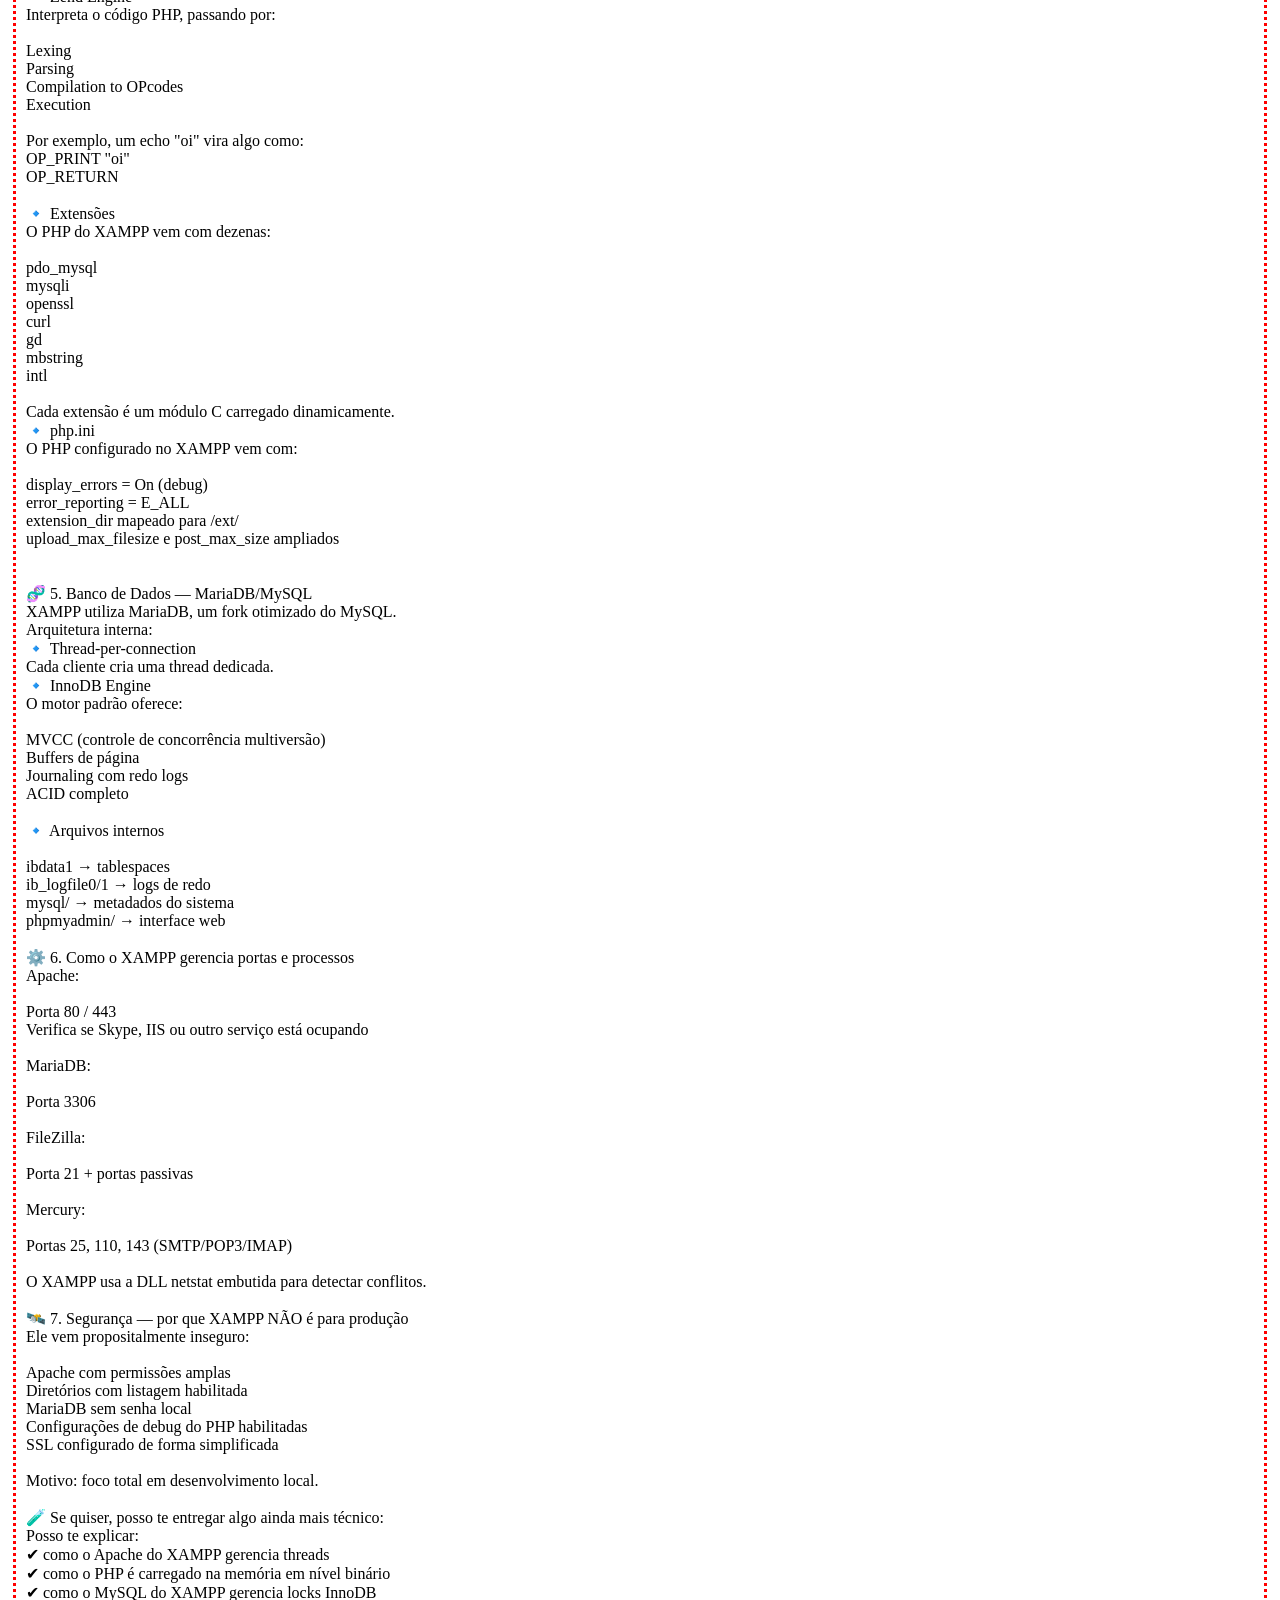
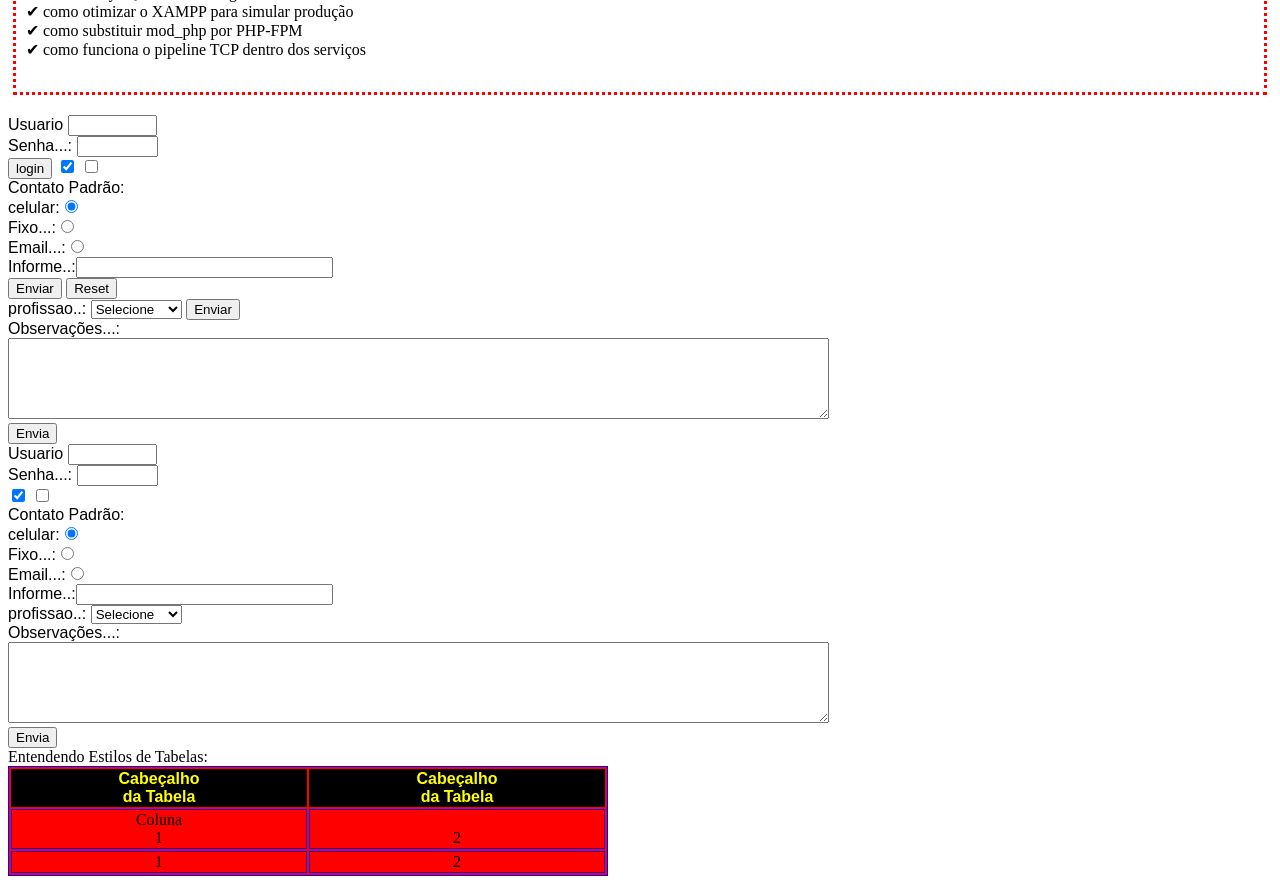
<file: kerokoko.html>
<!DOCTYPE html>
<html>
<head>
	<title>Tutorial de desenvolvimento web</title>
		<link rel="stylesheet" href"estilo.css">
		<meta charset="UTF-8">
		<meta name="description" content="tutorial fodelastico sobre desenvovimeto web feito por BLCKKVNT">
		<meta name="keywords" content="tutorial,development,webdevelopment">
		<meta name="author" content="BLKKVNT">
		<meta name="robots" content="noindex,nofollow">
		<meta http-equiv="refresh" content="15"><!--Refresh document every 30 seconds:-->
		<meta name="viewport" content="width=device-width, initial-scale=1.0"><!-- para visualizar em qualquer formato de tela -->
</head>
<body>
<h1>Desenvolvimento web hardcoire</h1><!--comenta o codigogo FDP!@$#-->
<hr width="300"><!--linha hardcoded-->

	<div id="xamp"><p>Como transformar um conhecimento antigo
	em algo atual <br>
	 1. O que é o XAMPP, em termos de arquitetura<br>
	XAMPP é essencialmente um pacote de distribuição integrada composto por quatro pilares:<br>
	X = Cross‑platform<br>
	Funciona em Windows, Linux e macOS.<br>
	A = Apache<br>
	Servidor web HTTP/S.<br>
	M = MySQL/MariaDB<br>
	Sistema de gerenciamento de banco relacional.<br>
	P = PHP<br>
	Linguagem de servidor embutida no Apache.<br>
	P = Perl<br>
	(hoje menos relevante, mas presente por herança histórica).<br>
	Ele funciona como um bundle de runtime, não como um ambiente de produção.<br>
	Seu foco é: desenvolvimento local, com tolerância a permissões fracas, portas livres e processamentos independentes.<br>
	<br>
	🧩 2. Arquitetura Interna do XAMPP — Vista de sistema<br>
	Tecnicamente, o XAMPP roda como um gerenciador de serviços empacotados:<br>
	XAMPP Control Panel<br>
	│<br>
	├── Apache (httpd.exe ou bin/httpd)<br>
	│   ├── Módulo mod_php<br>
	│   ├── mod_ssl<br>
	│   ├── mod_rewrite<br>
	│   └── libphp.so/libphp.dll<br>
	│<br>
	├── MySQL/MariaDB (mysqld)<br>
	│   ├── Thread Scheduler<br>
	│   ├── Query Optimizer<br>
	│   ├── Armazenamento InnoDB<br>
	│   └── File I/O Manager<br>
	│
	├── PHP (php.exe / php-cgi.exe)<br>
	│   ├── Zend Engine<br>
	│   ├── Opcode Handler<br>
	│   └── Extensões (pdo_mysql, curl, openssl)<br>
	│<br>
	└── Serviços acessórios<br>
		├── FileZilla FTP Server<br>
		├── Mercury Mail<br>
		└── Tomcat (Java servlet container)<br>
	<br>
	O Control Panel age como um process manager, que:<br>
	<br>
	Inicia processos nativos<br>
	Mantém logs em tempo real<br>
	Exibe portas em uso<br>
	Injeta variáveis de ambiente<br>
	Gerencia threads dos serviços<br>
	<br>
	Ele não contém uma virtualização — tudo roda nativamente no sistema operacional.<br>
	<br>
	🔥 3. Entendendo o Apache dentro do XAMPP<br>
	O Apache do XAMPP vem pré-configurado com:<br>
	🔹 Worker model<br>
	Na versão Windows, usa o módulo mpm_winnt, que cria:<br>
	<br>
	1 processo pai<br>
	N threads por processo para tratar conexões<br>
	<br>
	No Linux/macOS, pode usar mpm_prefork ou mpm_worker.<br>
	🔹 Pipeline de processamento de requisições<br>
	O fluxo:<br>
	Cliente → Listener Socket → Accept Thread → Worker Thread<br>
		   → mod_rewrite → mod_php → PHP Interpreter → Output Buffer → Cliente<br>
	<br>
	🔹 mod_php<br>
	É crucial:<br>
	o PHP roda embutido no Apache, sem FPM.<br>
	Isso significa:<br>
	<br>
	Sem pool de workers PHP<br>
	Sem gestão de processos PHP independentes<br>
	O PHP vive dentro da thread do Apache<br>
	Cada requisição exige carregamento de extensões PHP via Zend Engine<br>
	<br>
	O resultado: simples de usar, não ideal para produção.<br>
	<br>
	🐘 4. PHP dentro do XAMPP — como roda de verdade<br>
	O PHP no XAMPP opera em modo Apache SAPI, carregado via módulo:<br>
	LoadModule php_module modules/php7apache2_4.dll<br>
	<br>
	Internamente:<br>
	🔹 Zend Engine<br>
	Interpreta o código PHP, passando por:<br>
	<br>
	Lexing<br>
	Parsing<br>
	Compilation to OPcodes<br>
	Execution<br>
	<br>
	Por exemplo, um echo "oi" vira algo como:<br>
	OP_PRINT "oi"<br>
	OP_RETURN<br>
	<br>
	🔹 Extensões<br>
	O PHP do XAMPP vem com dezenas:<br>
	<br>
	pdo_mysql<br>
	mysqli<br>
	openssl<br>
	curl<br>
	gd<br>
	mbstring<br>
	intl<br>
	<br>
	Cada extensão é um módulo C carregado dinamicamente.<br>
	🔹 php.ini<br>
	O PHP configurado no XAMPP vem com:<br>
	<br>
	display_errors = On (debug)<br>
	error_reporting = E_ALL<br>
	extension_dir mapeado para /ext/<br>
	upload_max_filesize e post_max_size ampliados<br>
	<br>
	<br>
	🧬 5. Banco de Dados — MariaDB/MySQL<br>
	XAMPP utiliza MariaDB, um fork otimizado do MySQL.<br>
	Arquitetura interna:<br>
	🔹 Thread-per-connection<br>
	Cada cliente cria uma thread dedicada.<br>
	🔹 InnoDB Engine<br>
	O motor padrão oferece:<br>
	<br>
	MVCC (controle de concorrência multiversão)<br>
	Buffers de página<br>
	Journaling com redo logs<br>
	ACID completo<br>
	<br>
	🔹 Arquivos internos<br>
	<br>
	ibdata1 → tablespaces<br>
	ib_logfile0/1 → logs de redo<br>
	mysql/ → metadados do sistema<br>
	phpmyadmin/ → interface web<br>

	<br>
	⚙️ 6. Como o XAMPP gerencia portas e processos<br>
	Apache:<br>
	<br>
	Porta 80 / 443<br>
	Verifica se Skype, IIS ou outro serviço está ocupando<br>
	<br>
	MariaDB:<br>
	<br>
	Porta 3306<br>
	<br>
	FileZilla:<br>
	<br>
	Porta 21 + portas passivas<br>
	<br>
	Mercury:<br>
	<br>
	Portas 25, 110, 143 (SMTP/POP3/IMAP)<br>
	<br>
	O XAMPP usa a DLL netstat embutida para detectar conflitos.<br>
	<br>
	🛰️ 7. Segurança — por que XAMPP NÃO é para produção<br>
	Ele vem propositalmente inseguro:<br>
	<br>
	Apache com permissões amplas<br>
	Diretórios com listagem habilitada<br>
	MariaDB sem senha local<br>
	Configurações de debug do PHP habilitadas<br>
	SSL configurado de forma simplificada<br>
	<br>
	Motivo: foco total em desenvolvimento local.<br>
	<br>
	🧪 Se quiser, posso te entregar algo ainda mais técnico:<br>
	Posso te explicar:<br>
	✔ como o Apache do XAMPP gerencia threads<br>
	✔ como o PHP é carregado na memória em nível binário<br>
	✔ como o MySQL do XAMPP gerencia locks InnoDB<br>
	✔ como otimizar o XAMPP para simular produção<br>
	✔ como substituir mod_php por PHP-FPM<br>
	✔ como funciona o pipeline TCP dentro dos serviços<br>
	<br>
	</p></div>
	
	<form name="logar" method="GET">
		Usuario
	<input type="text" name="Usuario" size="9" maxlenght="10"><br>
		Senha...:
	<input type="password" name="senha" size="8" maxlenght="8" ><br>		
	<input type="submit" value="login" size="10">
	<input type="checkbox" name="newsletter" value="sim" checked >
	<input type="checkbox" name="nnovidades" value="sim">
	</form>

	<form name="lista" method="GET">
		Contato Padrão:<br>
		celular:<input type="radio" name="contato" value="celular" checked><br>
		Fixo...:<input type="radio" name="contato" value="fixo"><br>
		Email...:<input type="radio" name="contato" value="email"><br>
		Informe..:<input type="text" name="contatopadrão" size="30" maxlength="30"><br>
		<input type="submit" value="Enviar">
		<input type="reset" value="Reset">
		
	</form>

	<form name="opcao" method="GET">
		profissao..:
		<select name="profissao" ><br>
		<option value="" select>Selecione</option>
		<option value="estudante">Estudante</option>
		<option value="analista">Analista</option>
		<option value="Empresario">Empresario</option>
		</select>
		<input type="submit" value="Enviar">
	</form>

	<form name="observacao" method="GET">
		Observações...:<br>
		<textarea name="obs" rows="5" cols="100"></textarea><br>
		<input type="submit" value="Envia">
	</form>
	
</body>

</html>

<form name="logar" method="GET">
	<div id="UsuSenha">	Usuario
	<input type="text" name="Usuario" size="9" maxlenght="10"><br>
	Senha...:
	<input type="password" name="senha" size="8" maxlenght="8" ><br>	
		</div>
	<div id="checkbox">
	<input type="checkbox" name="newsletter" value="sim" checked >
	<input type="checkbox" name="nnovidades" value="sim">
	</div>
	
	<div id="contatos">
		Contato Padrão:<br>
		celular:<input type="radio" name="contato" value="celular" checked><br>
		Fixo...:<input type="radio" name="contato" value="fixo"><br>
		Email...:<input type="radio" name="contato" value="email"><br>
		Informe..:<input type="text" name="contatopadrão" size="30" maxlength="30"><br>
		</div>
		
		
	
	<div id="profissao">
			profissao..:
		<select name="profissao" ><br>
		<option value="" select>Selecione</option>
		<option value="estudante">Estudante</option>
		<option value="analista">Analista</option>
		<option value="Empresario">Empresario</option>
		</select>
		
	</div>
	
	
	<div id="area">
		Observações...:<br>
		<textarea name="obs" rows="5" cols="100"></textarea><br>
		</div>
		<input type="submit" value="Envia">
	</form>

<style type="text/css">
	
form{
	color:00ff00;
	background-color:ff0000;
	font-family:arial;
}

p{
	margin-top:10px;
	margin-bottom:20px;
	margin-right:5px;
	margin-left:5px;
	padding-top:10px;-
	padding-right:5px;
	padding-left:10px;
	padding-bottom:15px;
	border-style: dotted;
	border-color: #ff0000
}
	
a:link{color:;text-decoration}
a:link:hover{color:;text-decoration}
a:visited{color:;font-wheight:bold;}
a:active{color:;}

</style>

<!DOCTYPE html>
<html>
<head>
<meta charset="UTF-8">
</head>
<body bgcolor="#FFFFFF">
Entendendo Estilos de Tabelas:<br>
<style type="text/css">

table,td 
{
background-color:#FF0000;
width:600px;
border-style: solid;
border-width: 1px;
border-color: #0000FF;
text-align: center;
}
th 
{
background-color:#000000;
border-style:solid;
border-width:0px;
font-weight :bold;
color: #FFFF00;
font-color  :#FFFFFF;
font-family :arial;
text-align  : middle; 
vertical-align:middle;
}
</style>

<table>
<tr>
<th>Cabeçalho<br>da Tabela</th>
<th>Cabeçalho<br>da 
Tabela</th>
</tr><td>Coluna<br>1</td><td><br>2</td>
<tr><td>1</td><td>2</td></tr></table>
</body></html>
</file>
<file: style.css>
body {
    margin: 0;
    font-family: Arial;
}

/* layout */
.container {
    display: flex;
}

/* menu lateral */
aside {
    width: 200px;
    background-color: #eee;
    padding: 10px;
}

/* links */
aside a {
    text-decoration: none;
    color: black;
}

aside a:hover {
    color: blue;
}

/* conteúdo */
main {
    flex: 1;
    padding: 10px;
}

/* tabela */
table {
    border-collapse: collapse;
}

td, th {
    padding: 5px;
}

/* topo da tabela */
.topo {
    background-color: gray;
    color: white;
}

/* formulários */
input, select {
    width: 90%;
    margin: 3px;
}
</file>
<file: kerokoko-refactored.css>
.container {
  width: 1200px;
  margin: 0 auto;
}

h1 {
  font-size: 36px;
  line-height: 40px;
  margin: 20px 0;
}

p {
  font-size: 16px;
  line-height: 24px;
  margin: 10px 0;
}

.button {
  padding: 10px 20px;
  font-size: 14px;
  line-height: 16px;
}

.footer {
  height: 50px;
  text-align: center;
  font-size: 12px;
}
</file>
